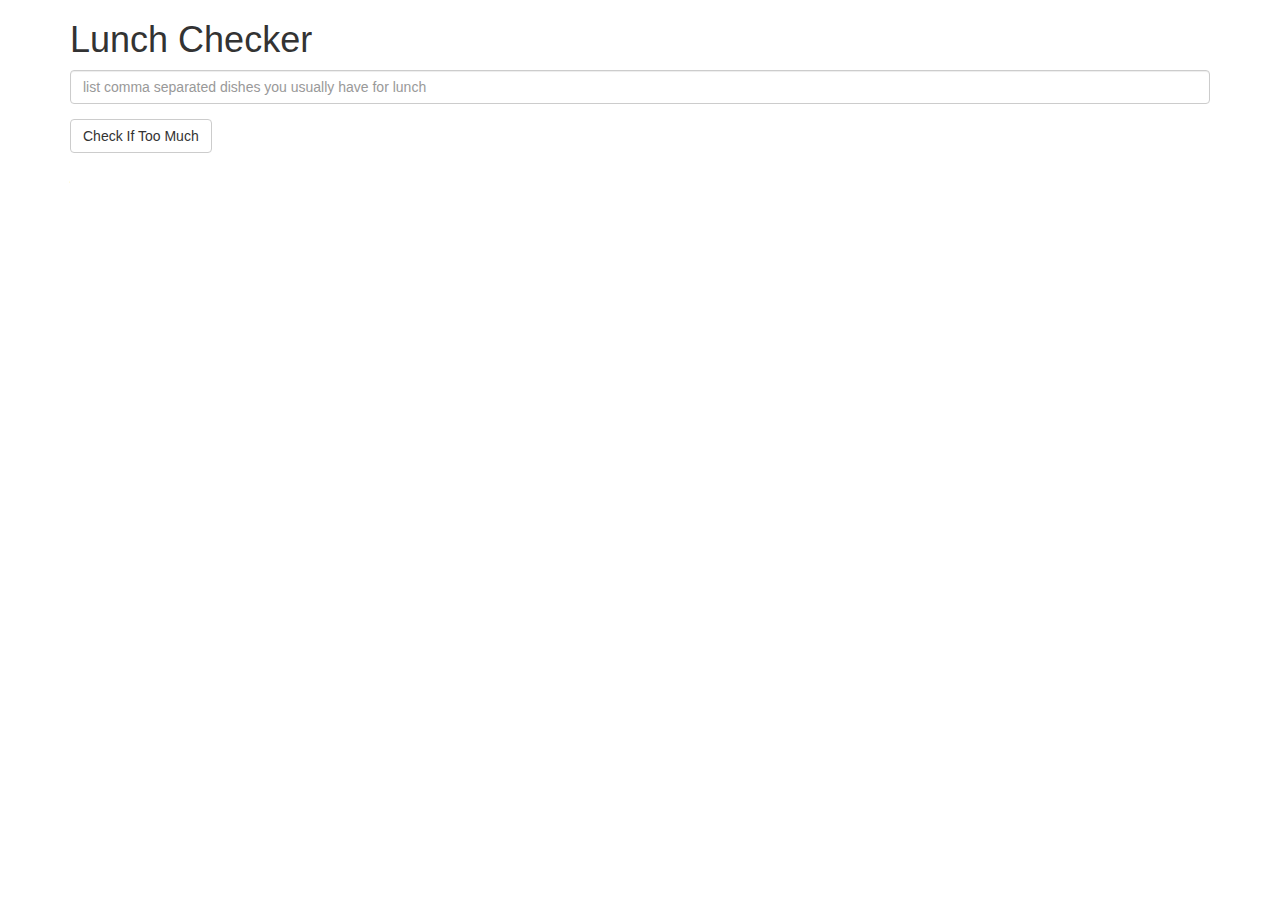
<file: course5-assignment1-solution/index.html>
<!doctype html>
<html lang="en" ng-app="LunchCheck">
  <head>
    <title>Lunch Checker</title>
    <meta name="viewport" content="width=device-width, initial-scale=1">
    <meta charset="utf-8">	
    <link rel="stylesheet" href="styles/bootstrap.min.css">
    <style>
      .message { font-size: 1.3em; font-weight: bold; }
    </style>
  </head>
<body>
   <div class="container" ng-controller="LunchCheckController">
     <h1>Lunch Checker</h1>
         <div class="form-group">
             <input id="lunch-menu" type="text"
             placeholder="list comma separated dishes you usually have for lunch"
             class="form-control" ng-model="inputList">
         </div>
         <div class="form-group">
             <button class="btn btn-default" ng-click="buttonClick();">Check If Too Much</button>
         </div>
         <div class="form-group message">
           {{message}}
         </div>
   </div>
    <script src="angular.min.js"></script>
    <script src="app.js"></script>	
</body>
</html>
</file>
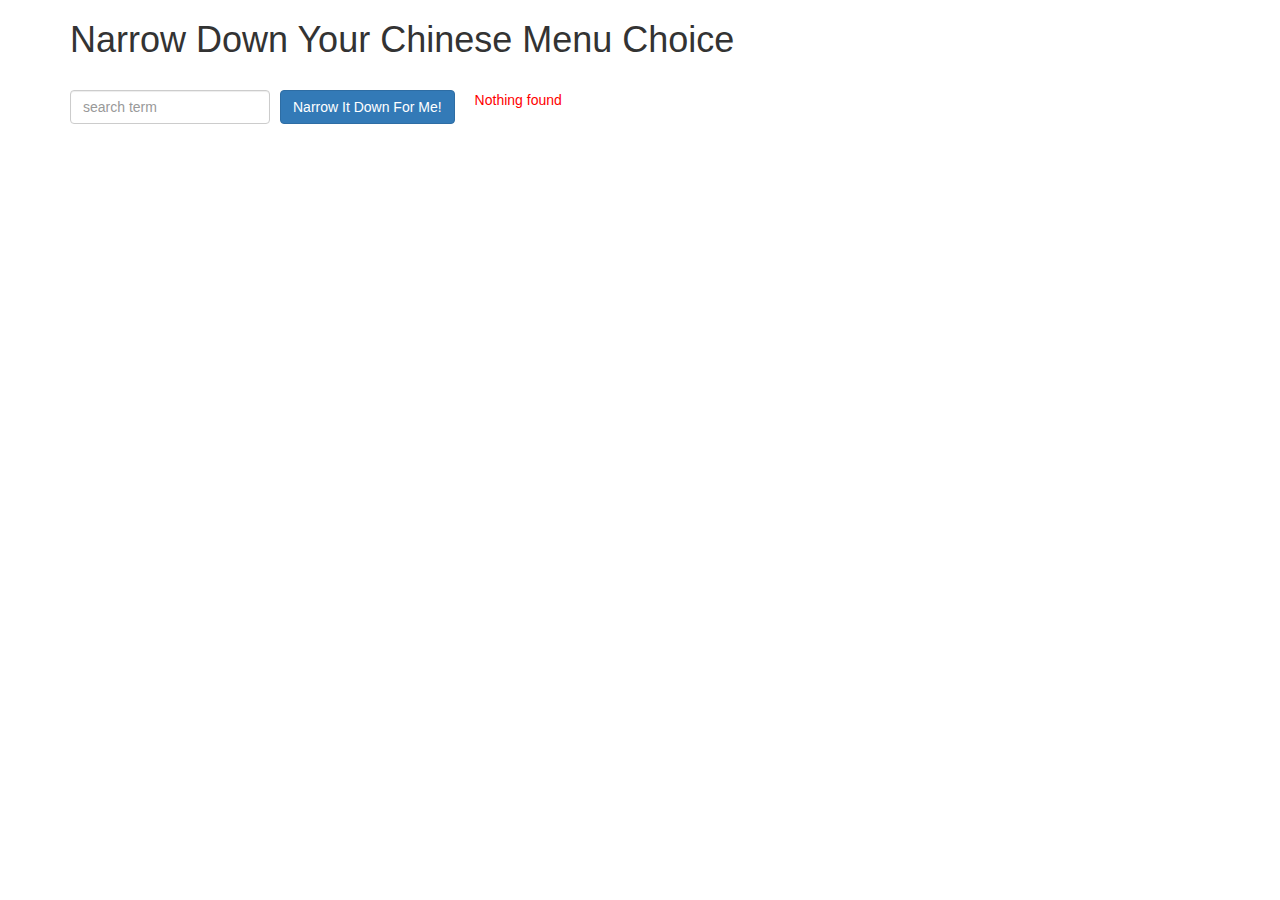
<file: course5-assignment3-solution/index.html>
<!doctype html>
<html lang="en" ng-app="NarrowItDownApp">
  <head>
    <title>Narrow Down Your Menu Choice</title>
    <meta name="viewport" content="width=device-width, initial-scale=1">
    <link rel="stylesheet" href="styles/bootstrap.min.css">
    <link rel="stylesheet" href="styles/styles.css">
  </head>
<body>
   <div class="container" ng-controller="NarrowItDownController as NarrowItDown">
    <h1>Narrow Down Your Chinese Menu Choice</h1>

    <div class="form-group">
      <input type="text" placeholder="search term" class="form-control" ng-model="searchTerm">
    </div>
	
    <div class="form-group narrow-button">
      <button class="btn btn-primary" ng-click="NarrowItDown.search(searchTerm)">Narrow It Down For Me!</button>
    </div>

    <found-items 
	  found="NarrowItDown.found" 
	  on-remove="NarrowItDown.removeItem(index)">
	</found-items>


	
  </div>
  <script src="angular.min.js"></script>
  <script src="app.js"></script>	
</body>
</html>
</file>
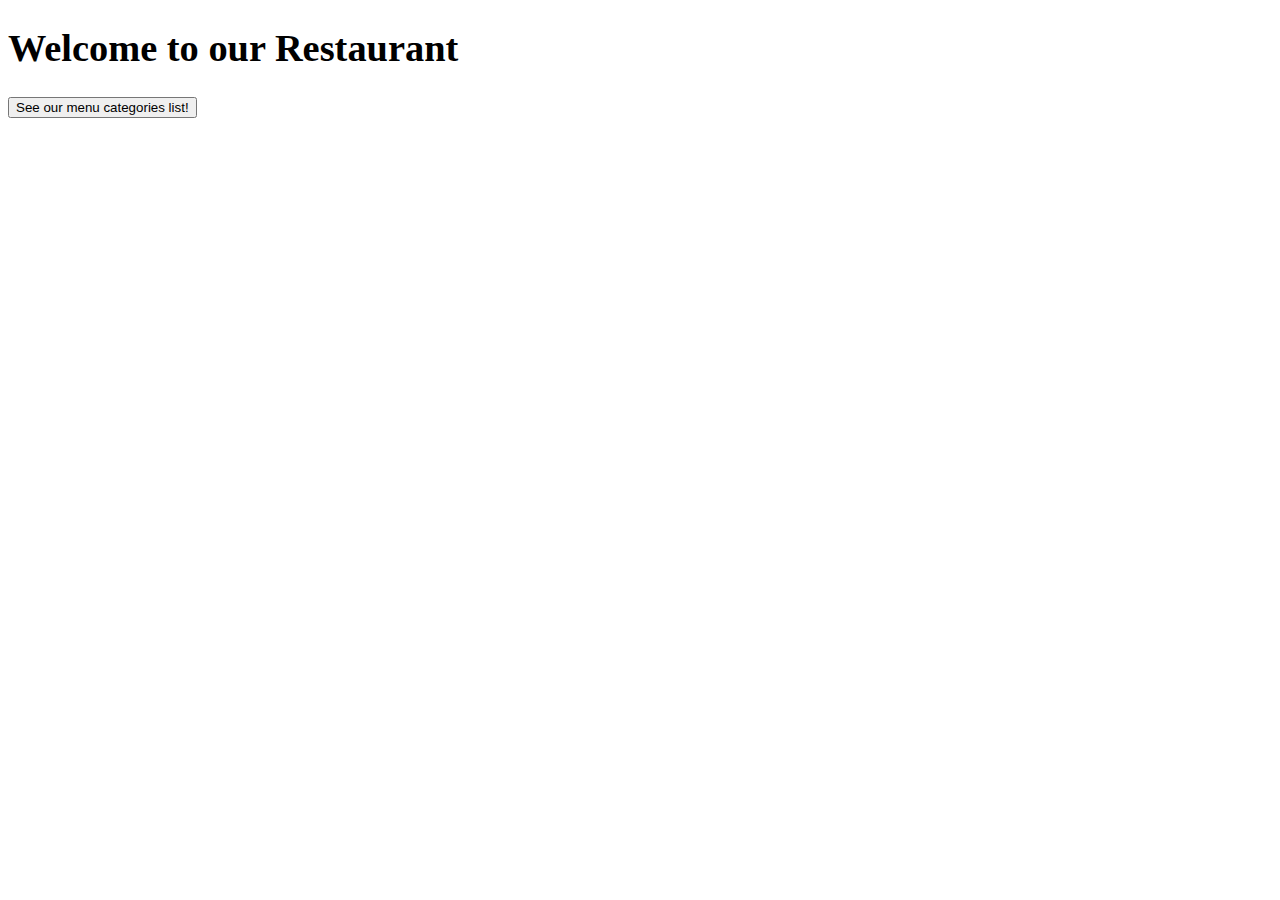
<file: course5-assignment4-solution/index.html>
<!DOCTYPE html>
<html ng-app='MenuApp'>
  <head>
    <meta charset="utf-8">
    <link rel="stylesheet" href="css/styles.css">
    <title>Assignment 4</title>
  </head>
  <body>
    <h1>Welcome to our Restaurant</h1>

    <ui-view></ui-view>

    <!-- Libraries -->
    <script src="lib/angular.min.js"></script>
    <script src="lib/angular-ui-router.min.js"></script>


    <!-- Modules -->
    <script src="src/menuapp/menuapp.module.js"></script>
	<script src="src/data/data.module.js"></script>
	
    <!-- Routes -->
    <script src="src/routes.js"></script>
		
    <!-- 'Data' module artifacts -->	
    <script src="src/data/categories.component.js"></script>	 
    <script src="src/data/items.component.js"></script>	
	
	<script src="src/data/menudata.service.js"></script>
	<script src="src/data/categorieslist.controller.js"></script>	
	<script src="src/data/itemslist.controller.js"></script>	
	<!-- <script src="src/data/items.component.js"></script> -->
	<!-- <script src="src/data/itemslist.controller.js"></script> -->
	
  </body>
</html>
</file>
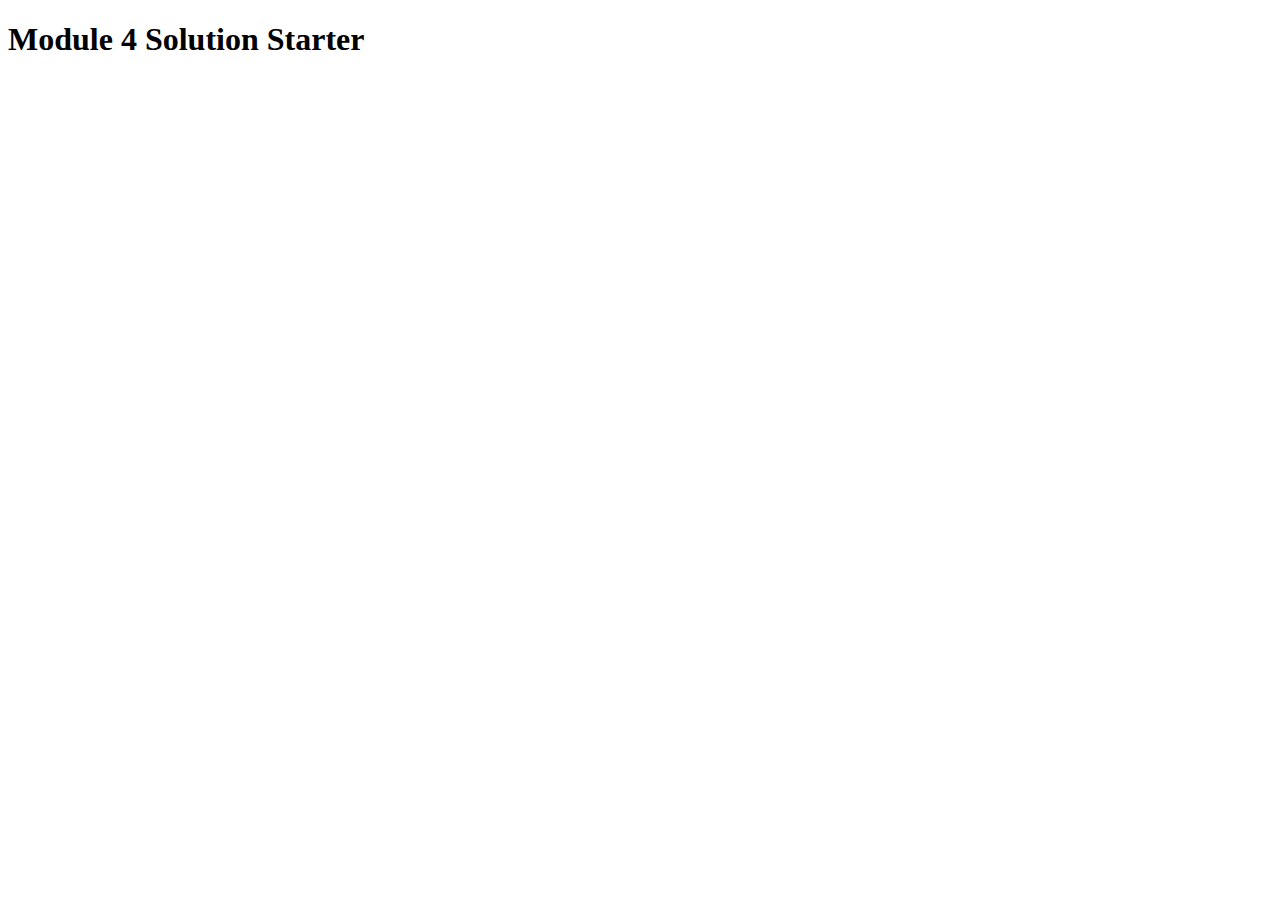
<file: module4-solution/index.html>
<!DOCTYPE html>
<html>
<head>
  <meta charset="utf-8">
  <title>Module 4 Solution Starter</title>
  <script>
    var names = []; // DO NOT REMOVE
  </script>
  <script src="SpeakHello.js"></script>
  <script src="SpeakGoodBye.js"></script>
  <script src="script.js"></script>
</head>
<body>
  <h1>Module 4 Solution Starter</h1>
</body>
</html>
</file>
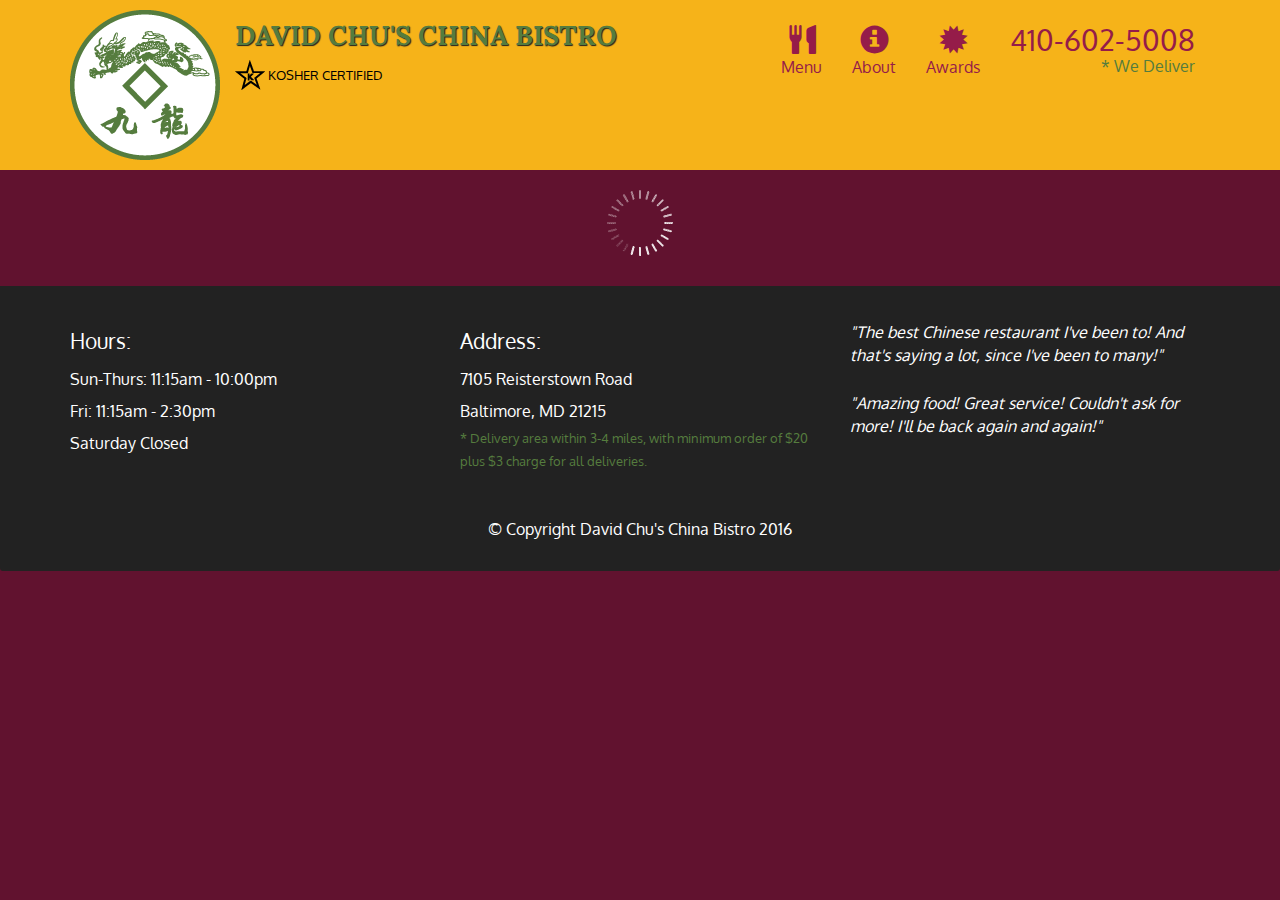
<file: module5-solution/index.html>
<!doctype html>
<html lang="en">
  <head>
    <meta charset="utf-8">
    <meta http-equiv="X-UA-Compatible" content="IE=edge">
    <meta name="viewport" content="width=device-width, initial-scale=1">
    <title>David Chu's China Bistro</title>
    <link rel="stylesheet" href="css/bootstrap.min.css">
    <link rel="stylesheet" href="css/styles.css">
    <link href='https://fonts.googleapis.com/css?family=Oxygen:400,300,700' rel='stylesheet' type='text/css'>
    <link href='https://fonts.googleapis.com/css?family=Lora' rel='stylesheet' type='text/css'>
  </head>
<body>
  <header>
    <nav id="header-nav" class="navbar navbar-default">
      <div class="container">
        <div class="navbar-header">
          <a href="index.html" class="pull-left visible-md visible-lg">
            <div id="logo-img" alt="Logo image"></div>
          </a>

          <div class="navbar-brand">
            <a href="index.html"><h1>David Chu's China Bistro</h1></a>
            <p>
              <img src="images/star-k-logo.png" alt="Kosher certification">
              <span>Kosher Certified</span>
            </p>
          </div>

          <button id="navbarToggle" type="button" class="navbar-toggle collapsed" data-toggle="collapse" data-target="#collapsable-nav" aria-expanded="false">
            <span class="sr-only">Toggle navigation</span>
            <span class="icon-bar"></span>
            <span class="icon-bar"></span>
            <span class="icon-bar"></span>
          </button>
        </div>
        
        <div id="collapsable-nav" class="collapse navbar-collapse">
           <ul id="nav-list" class="nav navbar-nav navbar-right">
            <li id="navHomeButton" class="visible-xs active">
              <a href="index.html">
                <span class="glyphicon glyphicon-home"></span> Home</a>
            </li>
            <li id="navMenuButton">
              <a href="#" onclick="$dc.loadMenuCategories();">
                <span class="glyphicon glyphicon-cutlery"></span><br class="hidden-xs"> Menu</a>
            </li>
            <li>
              <a href="#">
                <span class="glyphicon glyphicon-info-sign"></span><br class="hidden-xs"> About</a>
            </li>
            <li>
              <a href="#">
                <span class="glyphicon glyphicon-certificate"></span><br class="hidden-xs"> Awards</a>
            </li>
            <li id="phone" class="hidden-xs">
              <a href="tel:410-602-5008">
                <span>410-602-5008</span></a><div>* We Deliver</div>
            </li>
          </ul><!-- #nav-list -->
        </div><!-- .collapse .navbar-collapse -->
      </div><!-- .container -->
    </nav><!-- #header-nav -->
  </header>

  <div id="call-btn" class="visible-xs">
    <a class="btn" href="tel:410-602-5008">
    <span class="glyphicon glyphicon-earphone"></span>
    410-602-5008
    </a>
  </div>
  <div id="xs-deliver" class="text-center visible-xs">* We Deliver</div>

  <div id="main-content" class="container"></div>

  <footer class="panel-footer">
    <div class="container">
      <div class="row">
        <section id="hours" class="col-sm-4">
          <span>Hours:</span><br>
          Sun-Thurs: 11:15am - 10:00pm<br>
          Fri: 11:15am - 2:30pm<br>
          Saturday Closed
          <hr class="visible-xs">
        </section>
        <section id="address" class="col-sm-4">
          <span>Address:</span><br>
          7105 Reisterstown Road<br>
          Baltimore, MD 21215
          <p>* Delivery area within 3-4 miles, with minimum order of $20 plus $3 charge for all deliveries.</p>
          <hr class="visible-xs">
        </section>
        <section id="testimonials" class="col-sm-4">
          <p>"The best Chinese restaurant I've been to! And that's saying a lot, since I've been to many!"</p>
          <p>"Amazing food! Great service! Couldn't ask for more! I'll be back again and again!"</p>
        </section>
      </div>
      <div class="text-center">&copy; Copyright David Chu's China Bistro 2016</div>
    </div>
  </footer>

  <!-- jQuery (Bootstrap JS plugins depend on it) -->
  <script src="js/jquery-2.1.4.min.js"></script>
  <script src="js/bootstrap.min.js"></script>
  <script src="js/ajax-utils.js"></script>
  <script src="js/script.js"></script>
</body>
</html>
</file>
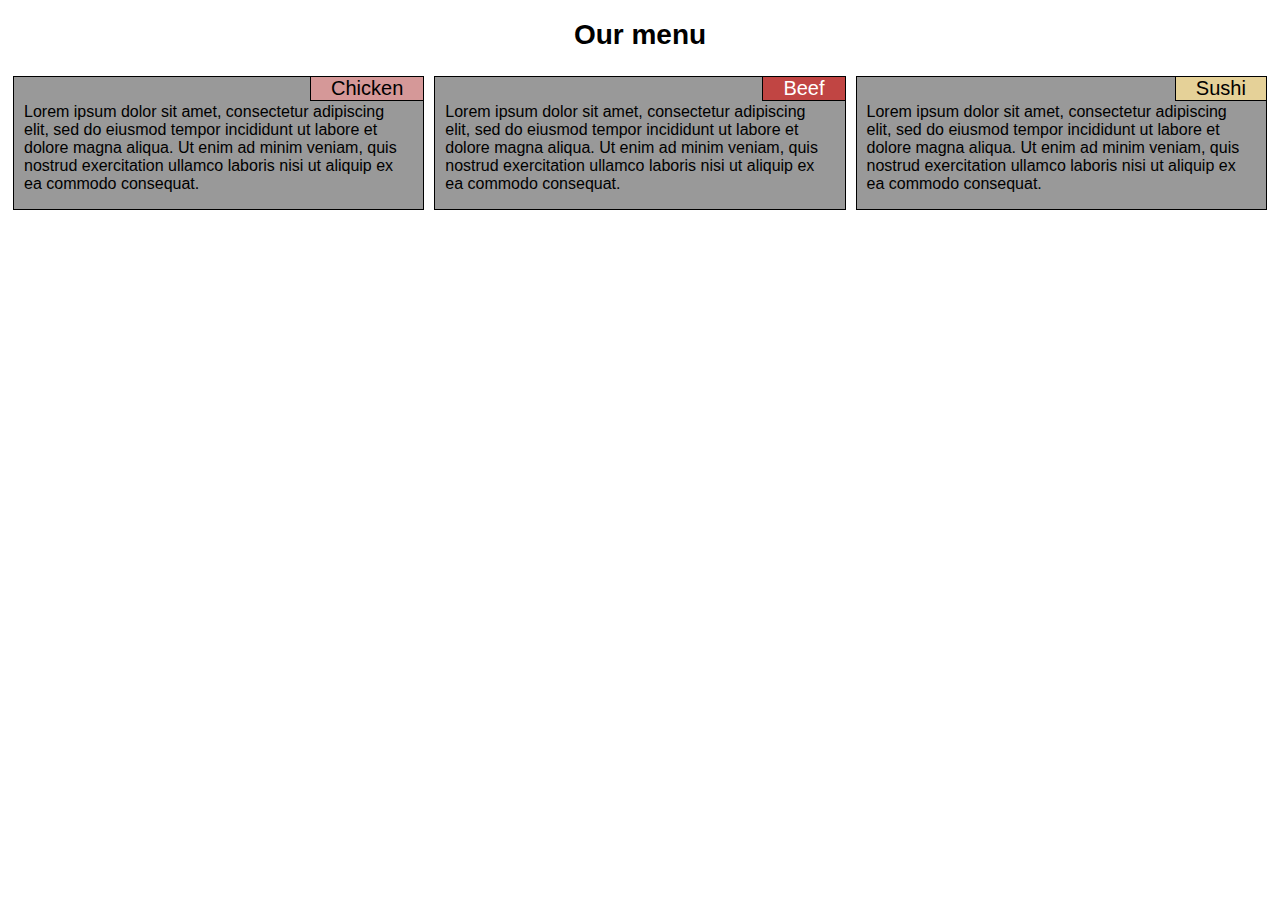
<file: site/index.html>
<!DOCTYPE html>

<html>
<head>
<meta charset="utf-8">
<meta name="viewport" content="width=device-width, initial-scale=1">
<title>Assignment Solution for Module 2</title>

<link rel="stylesheet" type="text/css" href="css/main.css">

</head>
<body>
<h1>Our menu</h1>

<div>
  <div class="col-lg-4 col-md-6 col-sm-12">
    <div class="section">
		<div class="section_title section1">
		<p class="title">Chicken</p>
		</div>
		<p>Lorem ipsum dolor sit amet, consectetur adipiscing elit, sed do eiusmod tempor incididunt ut labore et dolore magna aliqua. Ut enim ad minim veniam, quis nostrud exercitation ullamco laboris nisi ut aliquip ex ea commodo consequat.</p>
    </div>
  </div>
  <div class="col-lg-4 col-md-6 col-sm-12">
    <div class="section">
		<div class="section_title section2">
		<p class="title white">Beef</p>
		</div>
		<p>Lorem ipsum dolor sit amet, consectetur adipiscing elit, sed do eiusmod tempor incididunt ut labore et dolore magna aliqua. Ut enim ad minim veniam, quis nostrud exercitation ullamco laboris nisi ut aliquip ex ea commodo consequat.</p>
    </div>
  </div>
  <div class="col-lg-4 col-md-12 col-sm-12">
     <div class="section">
		<div class="section_title section3">
		 <p class="title">Sushi</p>
		</div>
		<p>Lorem ipsum dolor sit amet, consectetur adipiscing elit, sed do eiusmod tempor incididunt ut labore et dolore magna aliqua. Ut enim ad minim veniam, quis nostrud exercitation ullamco laboris nisi ut aliquip ex ea commodo consequat.</p>
     </div>
  </div>
</div>

</body>
</html>
</file>
<file: course5-assignment3-solution/styles/styles.css>
h1 {
  margin-bottom: 30px;
}
input[type="text"] {
  width: 200px;
  float: left;
}
.narrow-button {
  float: left;
  margin-left: 10px;
}
.list {
  float: left;
  margin-left: 10px;
}

.error {
  float: left;
  color: red;
  margin-left: 10px;
}

.loader {
  display: none;
  margin-left: 5px;
  font-size: 10px;
  float: left;
  border-top: 1.1em solid rgba(147, 147, 147, 0.2);
  border-right: 1.1em solid rgba(147, 147, 147, 0.2);
  border-bottom: 1.1em solid rgba(147, 147, 147, 0.2);
  border-left: 1.1em solid #676767;
  -webkit-transform: translateZ(0);
  -ms-transform: translateZ(0);
  transform: translateZ(0);
  -webkit-animation: load8 1.1s infinite linear;
  animation: load8 1.1s infinite linear;
}
.loader,
.loader:after {
  border-radius: 50%;
  width: 3em;
  height: 3em;
}
@-webkit-keyframes load8 {
  0% {
    -webkit-transform: rotate(0deg);
    transform: rotate(0deg);
  }
  100% {
    -webkit-transform: rotate(360deg);
    transform: rotate(360deg);
  }
}
@keyframes load8 {
  0% {
    -webkit-transform: rotate(0deg);
    transform: rotate(0deg);
  }
  100% {
    -webkit-transform: rotate(360deg);
    transform: rotate(360deg);
  }
}
</file>
<file: course5-assignment4-solution/css/styles.css>
body {
  font-size: 1.2em;
}

div.tabs > a, div.tabs > button {
  margin-right: 10px;
  font-size: 1.2em;
}

div.tabs {
  margin-bottom: 10px;
}

.activeTab {
  font-weight: bold;
}
</file>
<file: module5-solution/css/styles.css>
body {
  font-size: 16px;
  color: #fff;
  background-color: #61122f;
  font-family: 'Oxygen', sans-serif;
}

/** HEADER **/
#header-nav {
  background-color: #f6b319;
  border-radius: 0;
  border: 0;
}

#logo-img {
  background: url('../images/restaurant-logo_large.png') no-repeat;
  width: 150px;
  height: 150px;
  margin: 10px 15px 10px 0;
}

.navbar-brand {
  padding-top: 25px;
}
.navbar-brand h1 { /* Restaurant name */
  font-family: 'Lora', serif;
  color: #557c3e;
  font-size: 1.5em;
  text-transform: uppercase;
  font-weight: bold;
  text-shadow: 1px 1px 1px #222;
  margin-top: 0;
  margin-bottom: 0;
  line-height: .75;
}
.navbar-brand a:hover, .navbar-brand a:focus {
  text-decoration: none;
}
.navbar-brand p { /* Kosher cert */
  color: #000;
  text-transform: uppercase;
  font-size: .7em;
  margin-top: 15px;
}
.navbar-brand p span { /* Star-K */
  vertical-align: middle;
}

#nav-list {
  margin-top: 10px;
}
#nav-list a {
  color: #951C49;
  text-align: center;
}
#nav-list a:hover {
  background: #E7E7E7;
}
#nav-list a span {
  font-size: 1.8em;
}

#phone {
  margin-top: 5px;
}
#phone a { /* Phone number */
  text-align: right;
  padding-bottom: 0;
}
#phone div { /* We Deliver */
  color: #557c3e;
  text-align: right;
  padding-right: 15px;
}

.navbar-header button.navbar-toggle, .navbar-header .icon-bar {
  border: 1px solid #61122f;
}
.navbar-header button.navbar-toggle {
  clear: both;
  margin-top: -30px;
}
/* END HEADER */

/* FOOTER */
.panel-footer {
  margin-top: 30px;
  padding-top: 35px;
  padding-bottom: 30px;
  background-color: #222;
  border-top: 0;
}
.panel-footer div.row {
  margin-bottom: 35px;
}
#hours, #address {
  line-height: 2;
}
#hours > span, #address > span {
  font-size: 1.3em;
}
#address p {
  color: #557c3e;
  font-size: .8em;
  line-height: 1.8;
}
#testimonials {
  font-style: italic;
}
#testimonials p:nth-child(2) {
  margin-top: 25px;
}
/* END FOOTER */



/* HOME PAGE */
.container .jumbotron {
  box-shadow: 0 0 50px #3F0C1F;
  border: 2px solid #3F0C1F;
}

#menu-tile, #specials-tile, #map-tile {
  height: 250px;
  width: 100%;
  margin-bottom: 15px;
  position: relative;
  border: 2px solid #3F0C1F;
  overflow: hidden;
}
#menu-tile:hover, #specials-tile:hover, #map-tile:hover {
  box-shadow: 0 1px 5px 1px #cccccc;
}
#menu-tile {
  background: url('../images/menu-tile.jpg') no-repeat;
  background-position: center;
}
#specials-tile {
  background: url('../images/specials-tile.jpg') no-repeat;
  background-position: center;
}
#menu-tile span, #specials-tile span, #map-tile span {
  position: absolute;
  bottom: 0;
  right: 0;
  width: 100%;
  text-align: center;
  font-size: 1.6em;
  text-transform: uppercase;
  background-color: #000;
  color: #fff;
  opacity: .8;
}
/* END HOME PAGE */

/* MENU CATEGORIES PAGE */
.category-tile { 
  position: relative;
  border: 2px solid #3F0C1F;
  overflow: hidden;
  width: 200px;
  height: 200px;
  margin: 0 auto 15px;
}
.category-tile span {
  position: absolute;
  bottom: 0;
  right: 0;
  width: 100%;
  text-align: center;
  font-size: 1.2em;
  text-transform: uppercase;
  background-color: #000;
  color: #fff;
  opacity: .8;
}
.category-tile:hover {
  box-shadow: 0 1px 5px 1px #cccccc;
}

#menu-categories-title + div {
  margin-bottom: 50px;
}
/* END MENU CATEGORIES PAGE */

/* SINGLE CATEGORY PAGE */
.menu-item-tile {
  margin-bottom: 25px;
}
.menu-item-tile hr {
  width: 80%;
}
.menu-item-tile .menu-item-price {
  font-size: 1.1em;
  text-align: right;
  margin-top: -15px;
  margin-right: -15px;
}
.menu-item-tile .menu-item-price span {
  font-size: .6em;
}
.menu-item-photo {
  position: relative;
  border: 2px solid #3F0C1F; 
  overflow: hidden;
  padding: 0;
  margin-right: -15px;
  margin-left: auto;
  margin-bottom: 20px;
  max-width: 250px;
}
.menu-item-photo div {
  position: absolute;
  bottom: 0;
  right: 0;
  width: 80px;
  background-color: #557c3e;
  text-align: center;
}
.menu-item-description {
  padding-right: 30px;
}
h3.menu-item-title {
  margin: 0 0 10px;
}
.menu-item-details {
  font-size: .9em;
  font-style: italic;
}
/* END SINGLE CATEGORY PAGE */


/********** Large devices only **********/
@media (min-width: 1200px) {
  .container .jumbotron {
    background: url('../images/jumbotron_1200.jpg') no-repeat;
    height: 675px;
  }
}

/********** Medium devices only **********/
@media (min-width: 992px) and (max-width: 1199px) {
  /* Header */
  #logo-img {
    background: url('../images/restaurant-logo_medium.png') no-repeat;
    width: 100px;
    height: 100px;
    margin: 5px 5px 5px 0;
  }
  /* End Header */

  /* Home Page */
  .container .jumbotron {
    background: url('../images/jumbotron_992.jpg') no-repeat;
    height: 558px;
  }
  /* End Home Page */
}

/********** Small devices only **********/
@media (min-width: 768px) and (max-width: 991px) {
  /* Home Page */
  .container .jumbotron {
    background: url('../images/jumbotron_768.jpg') no-repeat;
    height: 432px;
  }
  /* End Home Page */
}

/********** Extra small devices only **********/
@media (max-width: 767px) {
  /* Header */
  .navbar-brand {
    padding-top: 10px;
    height: 80px;
  }
  .navbar-brand h1 { /* Restaurant name */
    padding-top: 10px;
    font-size: 5vw; /* 1vw = 1% of viewport width */
  }
  .navbar-brand p { /* Kosher cert */
    font-size: .6em;
    margin-top: 12px;
  }
  .navbar-brand p img { /* Star-K */
    height: 20px;
  }

  #collapsable-nav a { /* Collapsed nav menu text */
    font-size: 1.2em;
  }
  #collapsable-nav a span { /* Collapsed nav menu glyph */
    font-size: 1em;
    margin-right: 5px;
  }

  #call-btn > a {
    font-size: 1.5em;
    display: block;
    margin: 0 20px;
    padding: 10px;
    border: 2px solid #fff;
    background-color: #f6b319;
    color: #951c49;
  }
  #xs-deliver {
    margin-top: 5px;
    font-size: .7em;
    letter-spacing: .1em;
    text-transform: uppercase;
  }
  /* End Header */

  /* Footer */
  .panel-footer section {
    margin-bottom: 30px;
    text-align: center;
  }
  .panel-footer section:nth-child(3) {
    margin-bottom: 0; /* margin already exists on the whole row */
  }
  .panel-footer section hr {
    width: 50%;
  }
  /* End Footer */

  /* Home Page */
  .container .jumbotron {
    margin-top: 30px;
    padding: 0;
  }
  #menu-tile, #specials-tile {
    width: 360px;
    margin: 0 auto 15px;
  }

  .menu-item-photo {
    margin-right: auto;
  }
  .menu-item-tile .menu-item-price {
    text-align: center;
  }
  .menu-item-description {
    text-align: center;;
  }
}


/********** Super extra small devices Only :-) (e.g., iPhone 4) **********/
@media (max-width: 479px) {
  /* Header */
  .navbar-brand h1 { /* Restaurant name */
    padding-top: 5px;
    font-size: 6vw;
  }
  /* End Header */
  
  /* Home page */
  #menu-tile, #specials-tile {
    width: 280px;
    margin: 0 auto 15px;
  }

  .col-xxs-12 {
    position: relative;
    min-height: 1px;
    padding-right: 15px;
    padding-left: 15px;
    float: left;
    width: 100%;
  }
}
</file>
<file: site/css/main.css>
* {
  box-sizing: border-box;
  font-family: "Trebuchet MS", "Lucida Grande", "Lucida Sans Unicode", "Lucida Sans", Tahoma, sans-serif;
}
h1 {
  margin-bottom: 15px;
  text-align: center;
  font-size: 175%;
}

.section {
  position : relative;	
  padding: 10px 10px 0px 10px;
  margin-right : 5px;
  margin-left : 5px;
  margin-top : 10px;
  border: 1px solid black;
  background-color: #999999;  
}

.section_title {
  position : absolute;
  top:-1px;
  right:-1px;
  margin : 0px;  
  font-size: 125%;
  border: 1px solid black;
}

.section1 {
  background-color: #d59898;
}

.section2 {
  background-color: #c14543;
}
.section3 {
  background-color: #e5d198;
}

.title {
  margin-right : 20px;
  margin-left : 20px;
  margin-top : 0px;
  margin-bottom : 0px;
}

p.white  {
  color: white;
}


p {
  font-size: 100%;
}





/**********Deskt^op devices only **********/
@media (min-width: 992px) {
  .col-lg-1, .col-lg-2, .col-lg-3, .col-lg-4, .col-lg-5, .col-lg-6, .col-lg-7, .col-lg-8, .col-lg-9, .col-lg-10, .col-lg-11, .col-lg-12 {
    float: left;
  }
  .col-lg-1 {
    width: 8.33%;
  }
  .col-lg-2 {
    width: 16.66%;
  }
  .col-lg-3 {
    width: 25%;
  }
  .col-lg-4 {
    width: 33.33%;
  }
  .col-lg-5 {
    width: 41.66%;
  }
  .col-lg-6 {
    width: 50%;
  }
  .col-lg-7 {
    width: 58.33%;
  }
  .col-lg-8 {
    width: 66.66%;
  }
  .col-lg-9 {
    width: 74.99%;
  }
  .col-lg-10 {
    width: 83.33%;
  }
  .col-lg-11 {
    width: 91.66%;
  }
  .col-lg-12 {
    width: 100%;
  }
}

/********** Tablet devices only **********/
@media (min-width: 768px) and (max-width: 991px) {
  .col-md-1, .col-md-2, .col-md-3, .col-md-4, .col-md-5, .col-md-6, .col-md-7, .col-md-8, .col-md-9, .col-md-10, .col-md-11, .col-md-12 {
    float: left;
  }
  .col-md-1 {
    width: 8.33%;
  }
  .col-md-2 {
    width: 16.66%;
  }
  .col-md-3 {
    width: 25%;
  }
  .col-md-4 {
    width: 33.33%;
  }
  .col-md-5 {
    width: 41.66%;
  }
  .col-md-6 {
    width: 50%;
  }
  .col-md-7 {
    width: 58.33%;
  }
  .col-md-8 {
    width: 66.66%;
  }
  .col-md-9 {
    width: 74.99%;
  }
  .col-md-10 {
    width: 83.33%;
  }
  .col-md-11 {
    width: 91.66%;
  }
  .col-md-12 {
    width: 100%;
  }
}

/********** Mobile devices only **********/
@media (max-width: 767px){
  .col-sm-1, .col-sm-2, .col-sm-3, .col-sm-4, .col-sm-5, .col-sm-6, .col-sm-7, .col-sm-8, .col-sm-9, .col-sm-10, .col-sm-11, .col-sm-12 {
    float: left;
  }
  .col-sm-1 {
    width: 8.33%;
  }
  .col-sm-2 {
    width: 16.66%;
  }
  .col-sm-3 {
    width: 25%;
  }
  .col-sm-4 {
    width: 33.33%;
  }
  .col-md-5 {
    width: 41.66%;
  }
  .col-sm-6 {
    width: 50%;
  }
  .col-sm-7 {
    width: 58.33%;
  }
  .col-sm-8 {
    width: 66.66%;
  }
  .col-sm-9 {
    width: 74.99%;
  }
  .col-sm-10 {
    width: 83.33%;
  }
  .col-sm-11 {
    width: 91.66%;
  }
  .col-sm-12 {
    width: 100%;
  }
}
</file>
